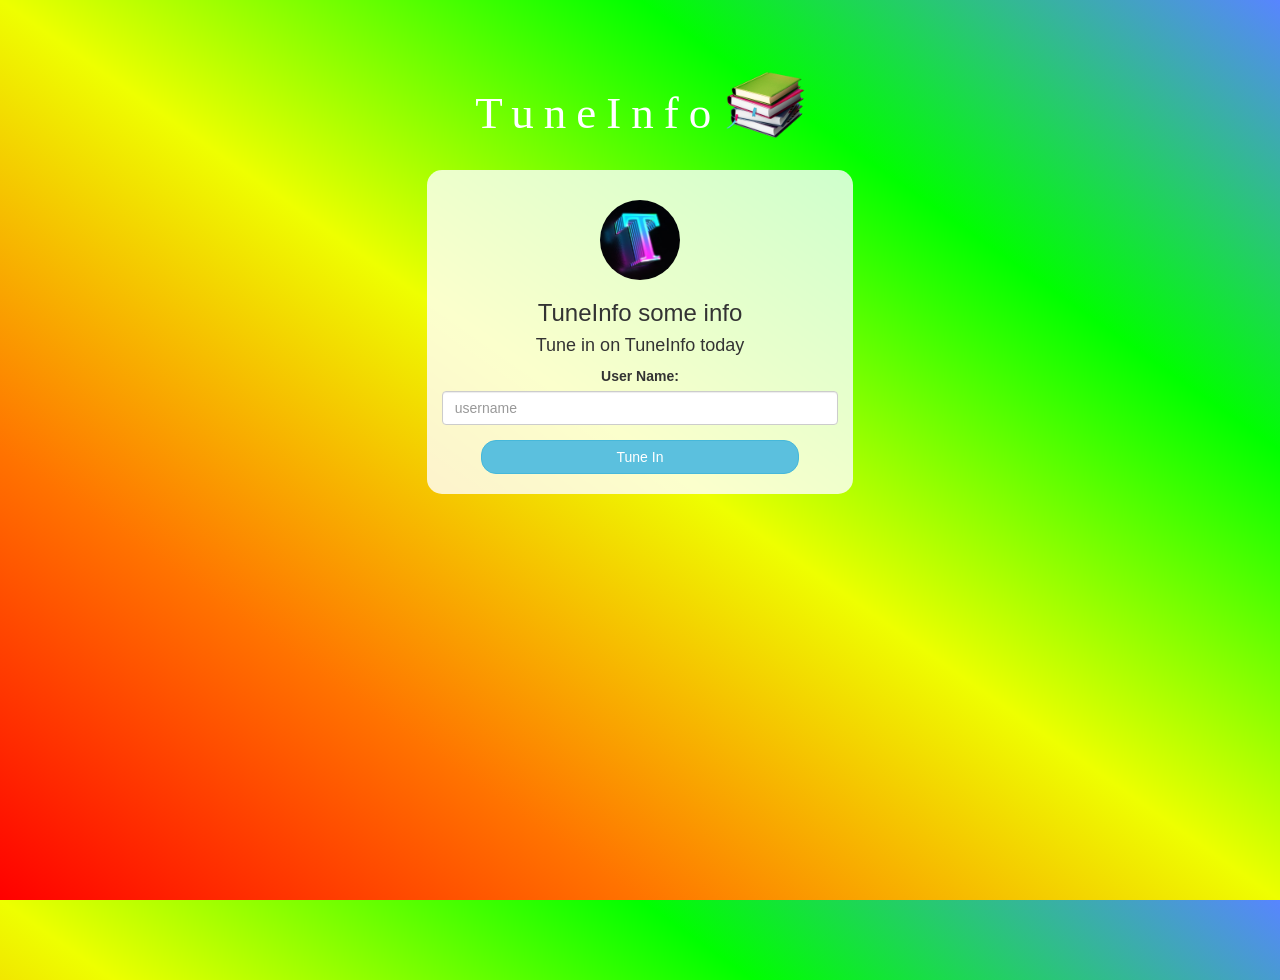
<file: index.html>
<!DOCTYPE html>
<html>
<head>
	<title>TuneInfo</title>
	<link rel="preconnect" href="https://fonts.gstatic.com">
	<link href="https://fonts.googleapis.com/css2?family=Potta+One&display=swap" rel="stylesheet">
	<link rel="shortcut icon" href="logo.png">

<link rel="stylesheet" href="https://maxcdn.bootstrapcdn.com/bootstrap/3.4.0/css/bootstrap.min.css">
<script src="https://ajax.googleapis.com/ajax/libs/jquery/3.4.1/jquery.min.js"></script>
<script src="https://maxcdn.bootstrapcdn.com/bootstrap/3.4.0/js/bootstrap.min.js"></script>

<link rel="stylesheet" type="text/css" href="tuninfo.css">
<script src="tuninfo.js"></script>
</head>
<body>
<center>
	<h1 class="header">	
		TuneInfo<sup>
	<img src="m2.png">
	</sup>
</h1>
	<div class="col-lg-4 col-md-6 col-sm-6 col-xs-11 login_div">
	<img src="logo.png" class="logo">
		<h3 >TuneInfo some info</h3>
		<h4 >Tune in on TuneInfo today</h4>
		<div class="form-group">
		  <label >User Name:</label>
			<input type="text" id="user_name" class="form-control" placeholder="username">
		</div>
		<button id="login_button" class="btn btn-info" onclick="adduser()">Tune In</button>
		<br><br>
	</div>
</center>
</body>
</html>
</file>
<file: tuninfo.css>
html, body
{
  height: 100%;
  margin: 0;
}

body
{
background-image: linear-gradient(to right top, #ff0000, #ff7300, #eeff00, #00ff00, #5885ff);
}

.header
{
	color: white;font-family: 'Yeon Sung';font-size: 45px;letter-spacing: 10px;margin-top: 80px;
}
.header img
{
	width: 80px;margin-left: -15px;
}

.login_div
{
	background: rgba(255,255,255,0.8);float: none;border-radius: 15px;
}

.logo
{
	width: 80px;margin-top: 30px;border-radius: 40px;
}

#login_button
{
	width: 80%;border-radius: 15px;
}

.room_name
{
	cursor: pointer;
	font-size: 20px;
}


#logout
{
	font-size: 20px; float: right;
}


#output
{
	padding: 10px; width:80%;background: rgba(255,255,255,0.8);border-radius: 15px;
}

.input_div_room_page
{
	width: 80%;
}

.input_div label
{
	color: white;font-size: 20px;
}


.input_div_message_page
{
	position: fixed;bottom: 0px;width: 100%;background: rgba(255,255,255,0.8);
}
.input_div_message_page label
{
	color: black;
}
.input_div_message_page #msg
{
	width: 80%;
}
.input_div_message_page button
{
	margin-top: 15px;
	width: 50%; 
}
.color_white
{
	color: white
}

.user_tick
{
	width:20px;
}
.message_h4
{
	padding-left:5px;color:grey;
}
#hi
{
	font-size: 30px;
	font-style: italic;
	font-weight: bolder;
}
</file>
